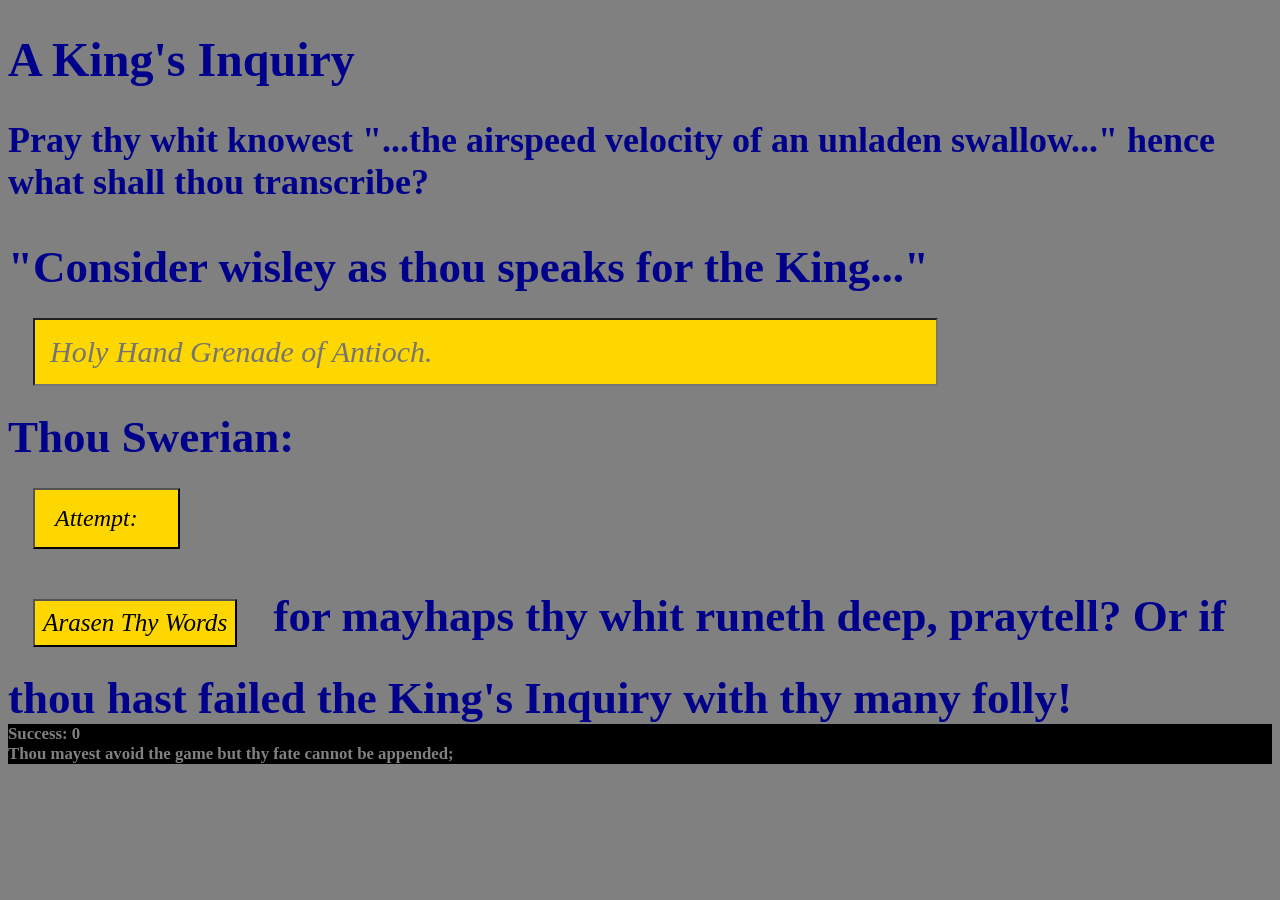
<file: index.html>
<!DOCTYPE html>
<html lang="en">
<head>
    <Title>A BRIDGE TOO FAR: Mac Mac's files </Title>
    <meta name="description" content="New from Mac Mac">
    <meta charset="UTF-8">
    <meta http-equiv="Permission-Policy" content="interest-cohort=()">
    <meta name="viewport" content="width=device-width, initial-scale=1.0">
    <link rel="stylesheet" href="main.css"></link>
    <Link rel="icon" href="Drums at Great Day (1).ico"></Link>
    <script type="module" src="main.js"></script>
</head>
<body>
    <h1>A King's Inquiry</h1>

    <h2>Pray thy whit knowest "...the airspeed velocity of an unladen swallow..." hence what shall thou transcribe?</h2>
        <form id="input" action="/action_page.php" class="input" type="text">
            <label for="input"><h2>"Consider wisley as thou speaks for the King..."<h2</label>
            <input for="input" id="inputTxt" type="text" placeholder="Holy Hand Grenade of Antioch." size="50" required>
            </form>
    <div id="alert">Thou Swerian: </div>
    <button type="button" id="replay" for="input" value="swerian">Attempt: </button>
    <div id="arasen">
        <button type="button" id="refresh">Arasen Thy Words</button>
        for mayhaps thy whit runeth deep, praytell? Or if thou hast failed the King's Inquiry with thy many folly!
    </div>
    <article>
        <div id="output"></div>
        <div id="rate">Success: 0</div>
        <div id="array">Thou mayest avoid the game but thy fate cannot be appended; </div>
        <div id="arrObj" onclick=""></div>
    </article>
</body>
</html>
</file>
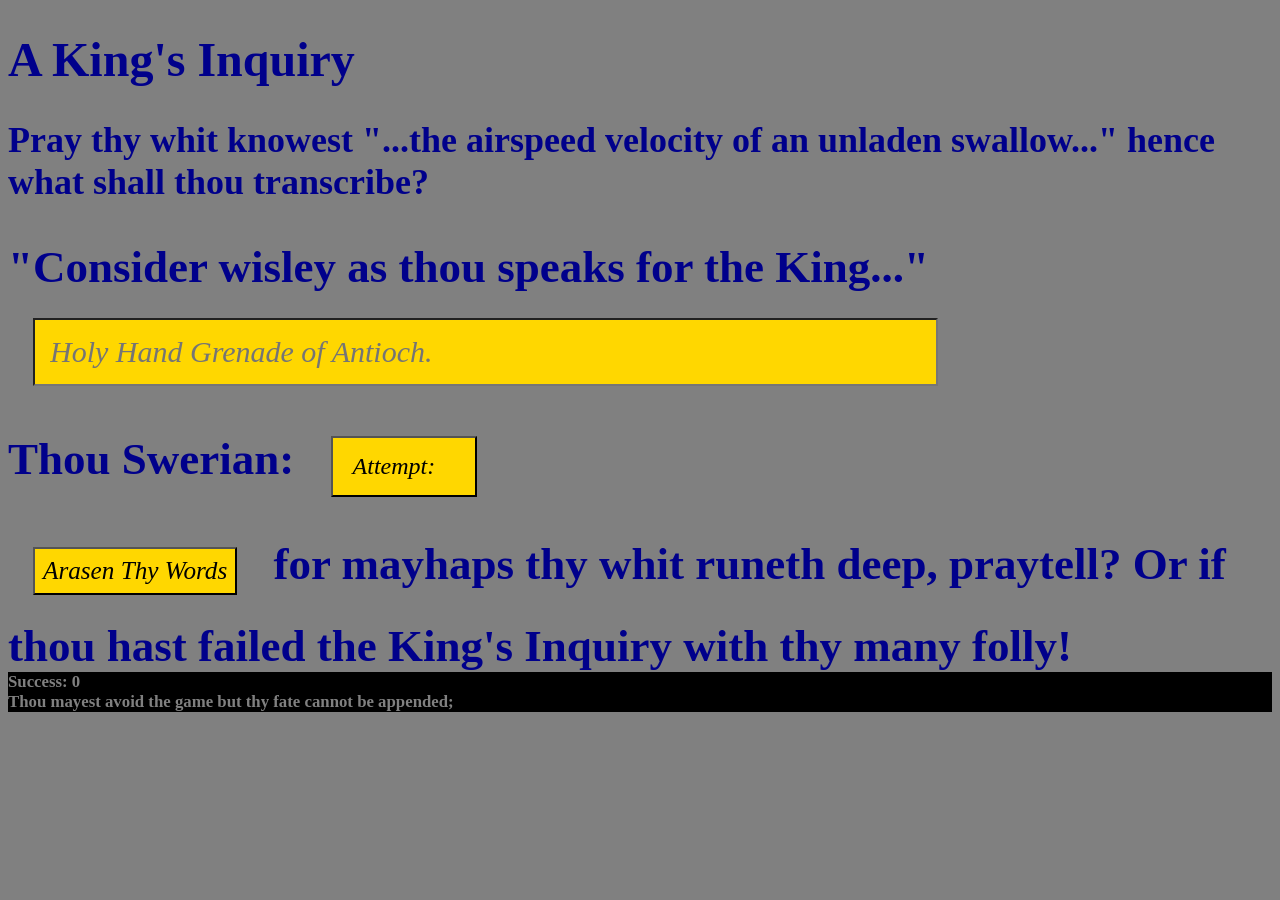
<file: Alternate-files/index.html>
<!DOCTYPE html>
<html lang="en">
<head>
    <Title> CIT-93 |A BRIDGE TOO FAR: Mac Mac's WEEK 8 file </Title>
    <meta name="description" content="New from Mac Mac">
    <meta charset="UTF-8">
    <meta http-equiv="Permission-Policy" content="interest-cohort=()">
    <meta name="viewport" content="width=device-width, initial-scale=1.0">
    <link rel="stylesheet" href="main.css"></link>
    <Link rel="icon" href="Drums at Great Day (1).ico"></Link>
    <script type="module" src="main.js"></script>
</head>
<body>
    <h1>A King's Inquiry</h1>

    <h2>Pray thy whit knowest "...the airspeed velocity of an unladen swallow..." hence what shall thou transcribe?</h2>
        <form id="input" action="/action_page.php" class="input" type="text">
            <label for="input"><h2>"Consider wisley as thou speaks for the King..."<h2</label>
            <input for="input" id="inputTxt" type="text" placeholder="Holy Hand Grenade of Antioch." size="50" required>
            </form>
    Thou Swerian: 
    <button type="button" id="replay" for="input" value="swerian">Attempt: </button>
    <div id="arasen">
        <button type="button" id="refresh">Arasen Thy Words</button>
        for mayhaps thy whit runeth deep, praytell? Or if thou hast failed the King's Inquiry with thy many folly!
    </div>
    <article>
        <div id="output"></div>
        <div id="rate">Success: 0</div>
        <div id="array">Thou mayest avoid the game but thy fate cannot be appended; </div>
    </article>
</body>
</html>
</file>
<file: main.css>
html {
    font-size: 24px;
    background-color: grey;
    font-family: old english text mt;
}

form {
    font-size: 1.25rem;
}

h1,
h2,
#arasen,
form {
    color: darkblue;
}

#inputTxt {
    margin: 25px;
    display: block;
}

#refresh,
#replay {
    font-size: 1rem;
    font-family: old english text mt;
    font-style: italic;
    text-decoration: wavy;
    background-color: gold;
    margin: 25px;
}

#replay {
    padding: 15px;
    padding-left: 20px;
    padding-right: 40px;
    align-content: center;
    display: inline-block;
}

#refresh {
    padding: 8px;
    font-size: 1.05rem;
}

#replay:hover,
#refresh:hover {
    color: blue;
    font-style: italic;
    font-weight: 200%;
}

#replay,
#refresh:active {
    color: black;
    font-style: italic;
}

article {
    position: relative;
    color: gray;
    font-size: .70rem !important;
    text-align: left;
    background-color: black;
}

input {
    align-content: center;
    font-size: 1.25rem;
    font-family: old english text mt;
    font-style: italic;
    text-decoration: wavy;
    padding: 15px;
    margin: 25px;
    background-color: gold;
}

p {
    font-size: 2rem;
    color: gold !important;
}

a {
    position: relative;
    color: gray;
    text-align: left;
}
</file>
<file: Alternate-files/main.css>
html {
    font-size: 24px;
    background-color: grey;
    font-family: old english text mt;
}

form {
    font-size: 1.25rem;
}

h1,
h2,
#arasen,
form {
    color: darkblue;
}
#inputTxt {
    margin: 25px;
    display: block;
}
#refresh,
#replay {
    font-size: 1rem;
    font-family: old english text mt;
    font-style: italic;
    text-decoration: wavy;
    background-color: gold;
    margin: 25px;
}
#replay {
    padding: 15px;
    padding-left: 20px;
    padding-right: 40px;
    align-content: center;
    display: inline-block;
}
#refresh {
    padding: 8px;
    font-size: 1.05rem;}
#replay:hover,
#refresh:hover {
    color: blue;
    font-style: italic;
    font-weight: 200%;
}

#replay,
#refresh:active {
    color: black;
    font-style: italic;
}

article {
    position: relative;
    color: gray;
    font-size: .70rem !important;
    text-align: left;
    background-color: black;
}

input {
    align-content: center;
    font-size: 1.25rem;
    font-family: old english text mt;
    font-style: italic;
    text-decoration: wavy;
    padding: 15px;
    margin: 25px;
    background-color: gold;
}

p {
    font-size: 2rem;
    color: gold !important;
}

a {
    position: relative;
    color: gray;
    text-align: left;
}
</file>
